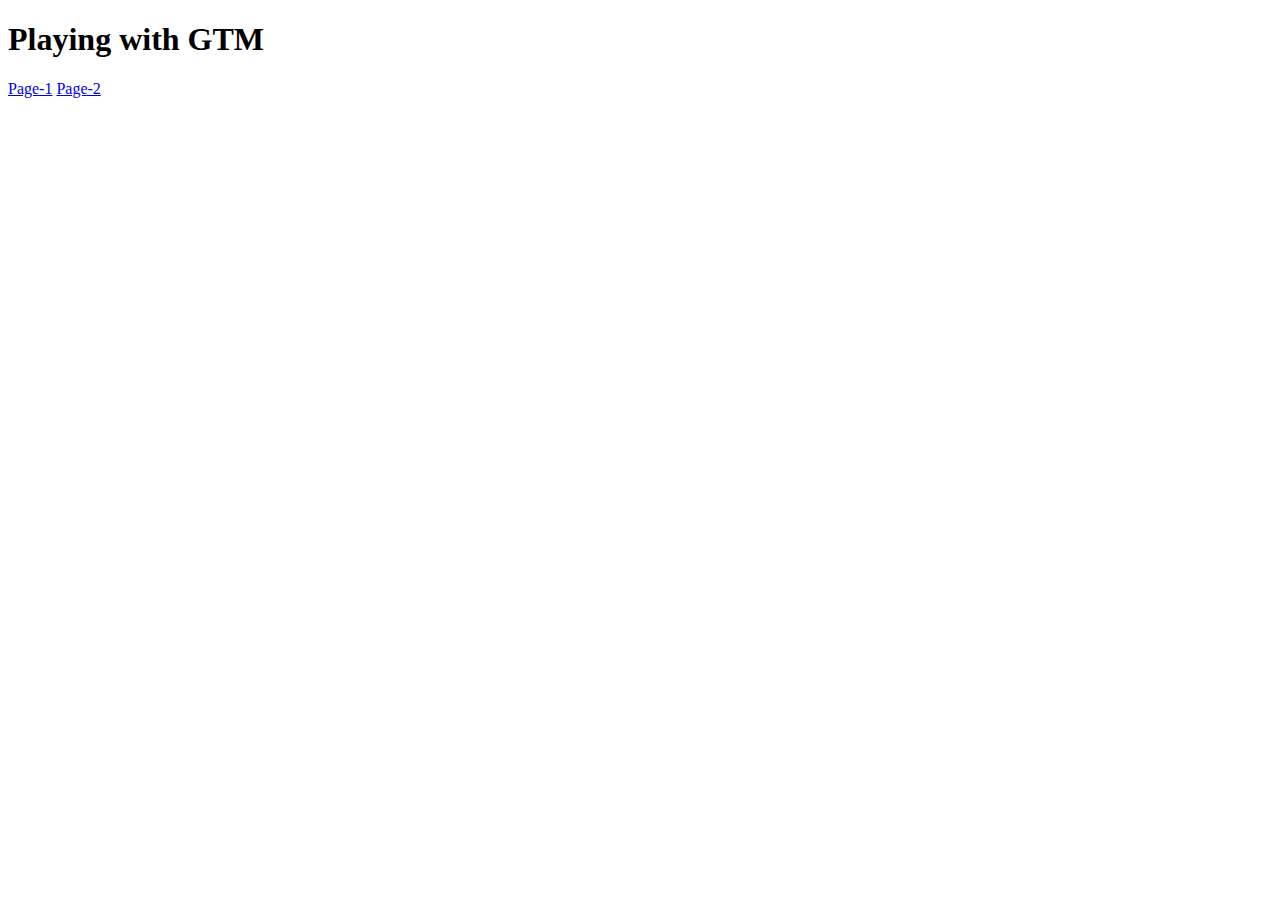
<file: index.html>
<!DOCTYPE html>
<html lang="en">
<head>
    <meta charset="UTF-8">
    <meta http-equiv="X-UA-Compatible" content="IE=edge">
    <meta name="viewport" content="width=device-width, initial-scale=1.0">
    <title>GTM Sandbox - Home</title>
    <!-- Google Tag Manager -->
    <script>(function(w,d,s,l,i){w[l]=w[l]||[];w[l].push({'gtm.start':
    new Date().getTime(),event:'gtm.js'});var f=d.getElementsByTagName(s)[0],
    j=d.createElement(s),dl=l!='dataLayer'?'&l='+l:'';j.async=true;j.src=
    'https://www.googletagmanager.com/gtm.js?id='+i+dl;f.parentNode.insertBefore(j,f);
    })(window,document,'script','dataLayer','GTM-PB3S594');</script>
    <!-- End Google Tag Manager -->
</head>
<body>
    
    <!-- Google Tag Manager (noscript) -->
    <noscript><iframe src="https://www.googletagmanager.com/ns.html?id=GTM-PB3S594"
    height="0" width="0" style="display:none;visibility:hidden"></iframe></noscript>
    <!-- End Google Tag Manager (noscript) -->

    <h1>Playing with GTM</h1>
    <a href="page1.html">Page-1</a>
    <a href="page2.html">Page-2</a>
</body>
</html>
</file>
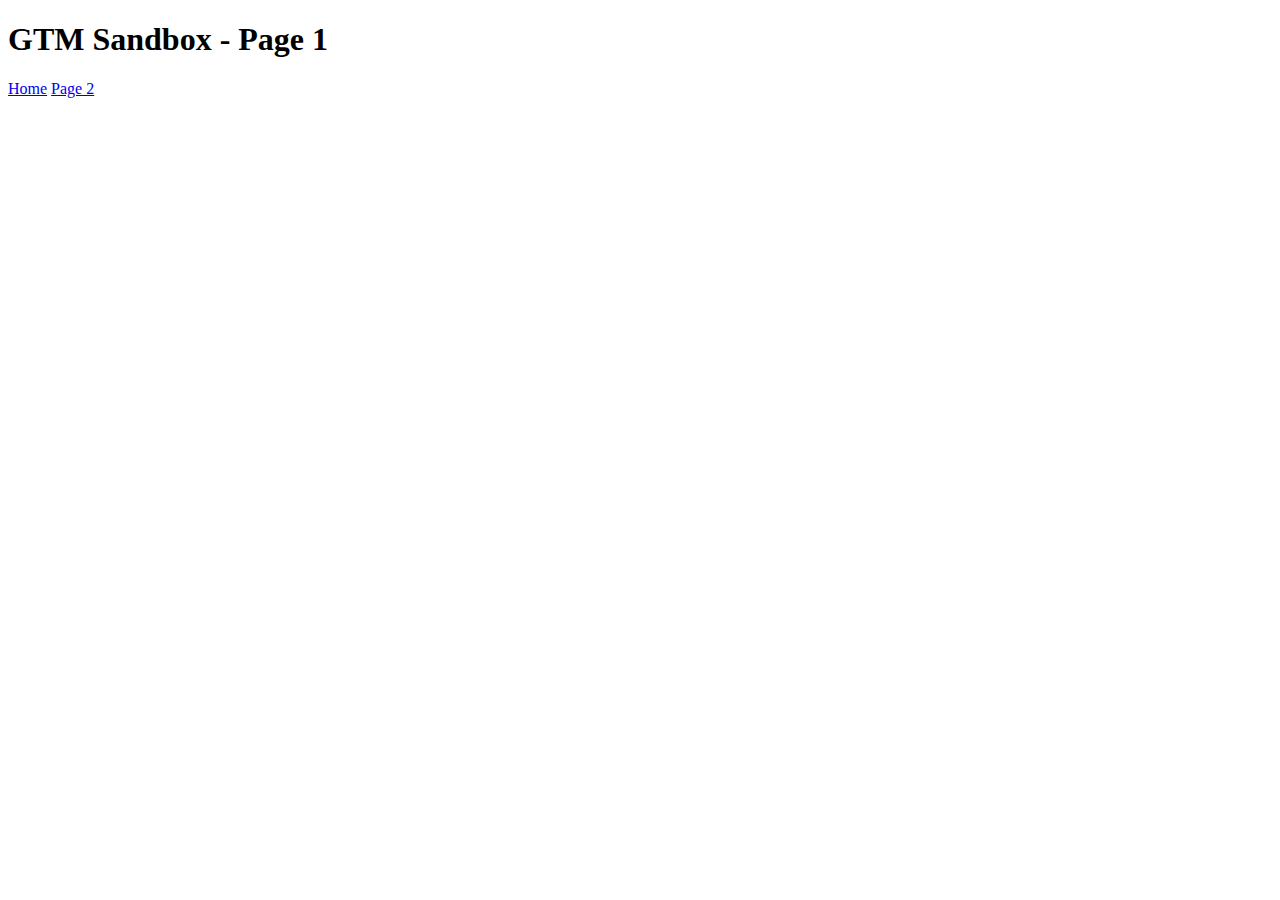
<file: page1.html>
<!DOCTYPE html>
<html lang="en">
<head>
    <meta charset="UTF-8">
    <meta http-equiv="X-UA-Compatible" content="IE=edge">
    <meta name="viewport" content="width=device-width, initial-scale=1.0">
    <title>GTM Sandbox - Page 1</title>
     <!-- Google Tag Manager -->
     <script>(function(w,d,s,l,i){w[l]=w[l]||[];w[l].push({'gtm.start':
    new Date().getTime(),event:'gtm.js'});var f=d.getElementsByTagName(s)[0],
    j=d.createElement(s),dl=l!='dataLayer'?'&l='+l:'';j.async=true;j.src=
    'https://www.googletagmanager.com/gtm.js?id='+i+dl;f.parentNode.insertBefore(j,f);
    })(window,document,'script','dataLayer','GTM-PB3S594');</script>
    <!-- End Google Tag Manager -->
</head>
<body>
    
    <!-- Google Tag Manager (noscript) -->
    <noscript><iframe src="https://www.googletagmanager.com/ns.html?id=GTM-PB3S594"
    height="0" width="0" style="display:none;visibility:hidden"></iframe></noscript>
    <!-- End Google Tag Manager (noscript) -->
    
    <h1>GTM Sandbox - Page 1</h1>
    <a href="index.html">Home</a>
    <a href="page2.html">Page 2</a>
</body>
</html>
</file>
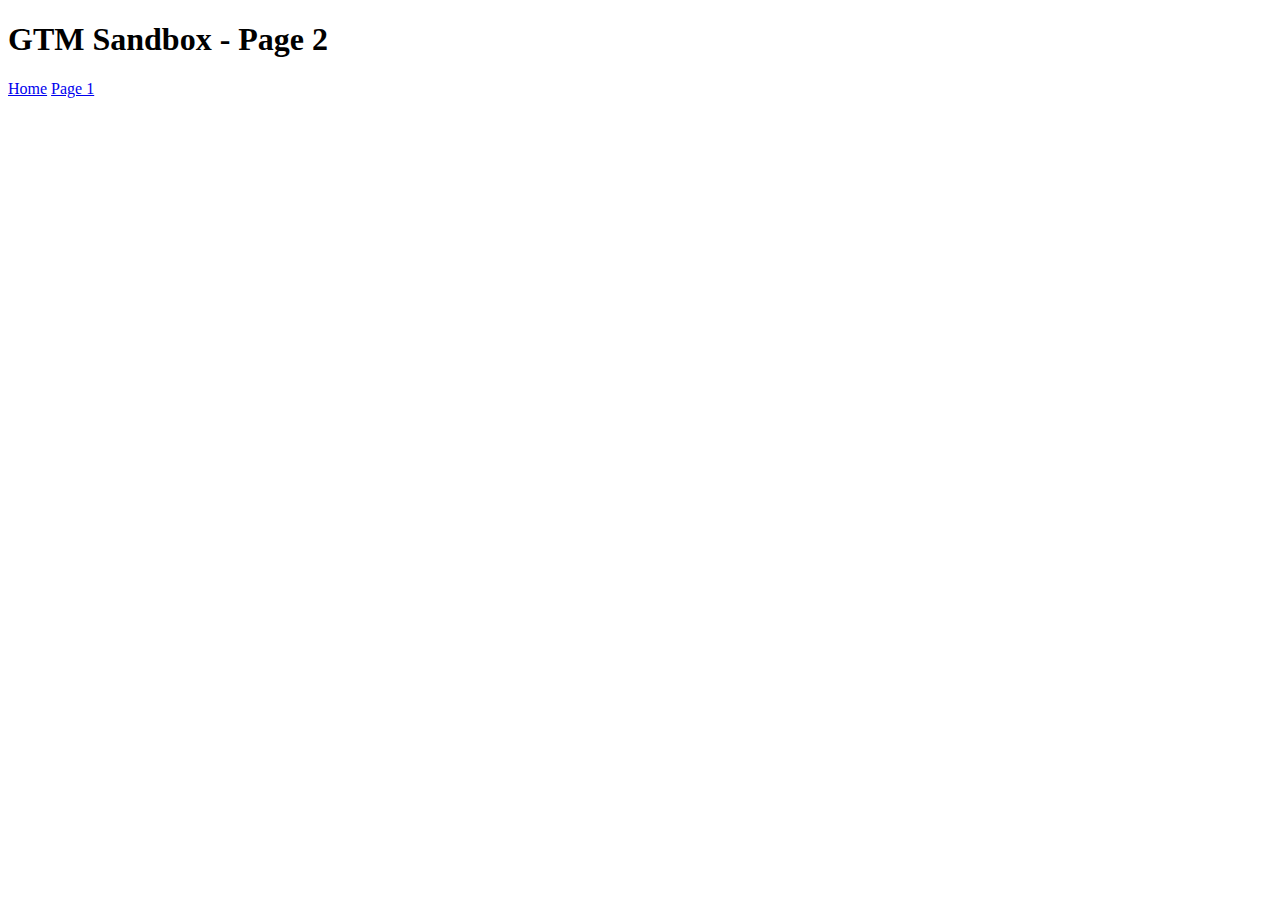
<file: page2.html>
<!DOCTYPE html>
<html lang="en">
<head>
    <meta charset="UTF-8">
    <meta http-equiv="X-UA-Compatible" content="IE=edge">
    <meta name="viewport" content="width=device-width, initial-scale=1.0">
    <title>GTM Sandbox - Page 2</title>
     <!-- Google Tag Manager -->
     <script>(function(w,d,s,l,i){w[l]=w[l]||[];w[l].push({'gtm.start':
        new Date().getTime(),event:'gtm.js'});var f=d.getElementsByTagName(s)[0],
        j=d.createElement(s),dl=l!='dataLayer'?'&l='+l:'';j.async=true;j.src=
        'https://www.googletagmanager.com/gtm.js?id='+i+dl;f.parentNode.insertBefore(j,f);
        })(window,document,'script','dataLayer','GTM-PB3S594');</script>
        <!-- End Google Tag Manager -->
</head>
<body>

    <!-- Google Tag Manager (noscript) -->
    <noscript><iframe src="https://www.googletagmanager.com/ns.html?id=GTM-PB3S594"
    height="0" width="0" style="display:none;visibility:hidden"></iframe></noscript>
    <!-- End Google Tag Manager (noscript) -->
    
    <h1>GTM Sandbox - Page 2</h1>
    <a href="index.html">Home</a>
    <a href="page1.html">Page 1</a>
</body>
</html>
</file>
